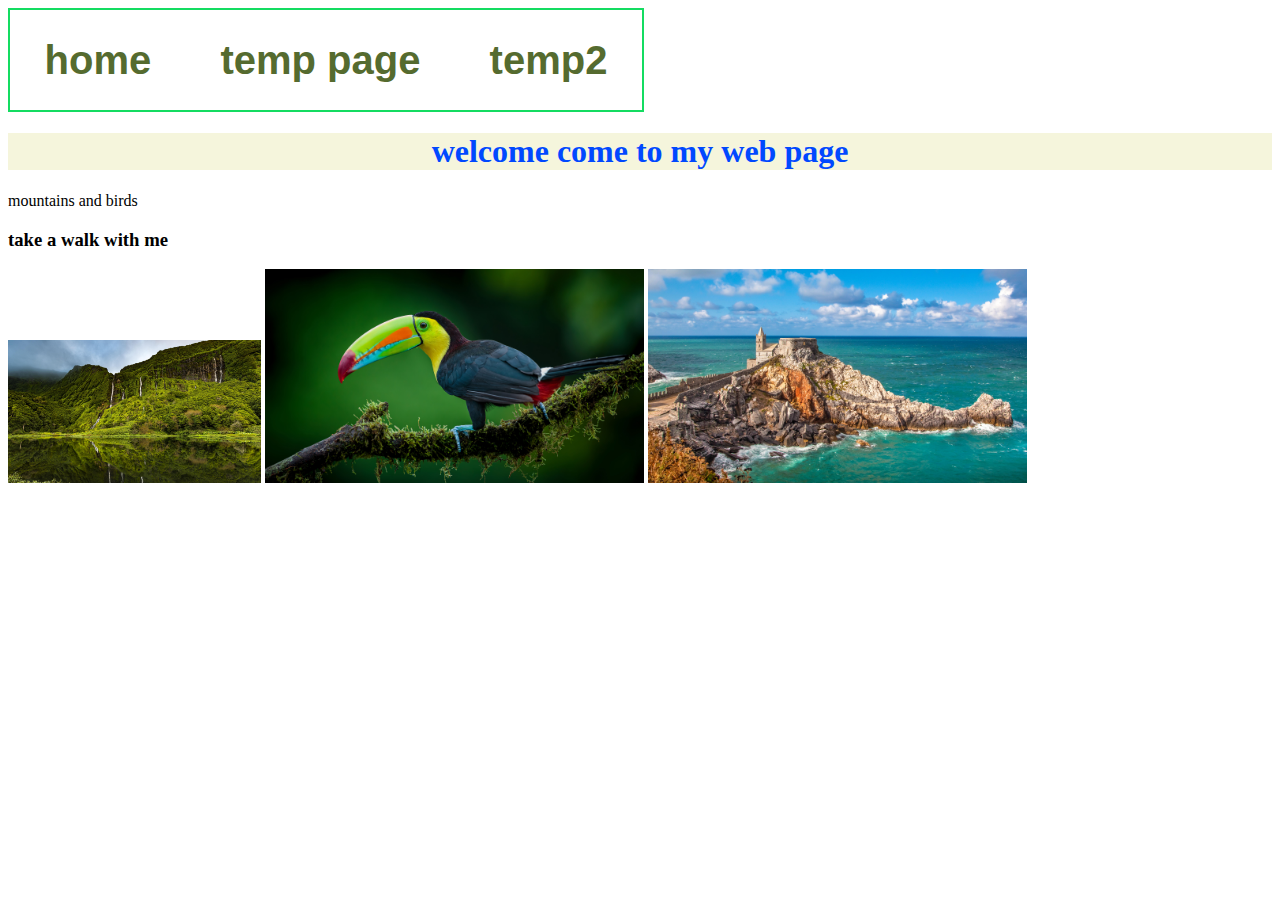
<file: index.html>
<!DOCTYPE html>
<html lang="en">
<head>
    <meta charset="UTF-8">
    <meta name="viewport" content="width=device-width, initial-scale=1.0">
    <link rel="stylesheet" href="style.css">
    <title>Document</title>
</head>
<body>



<div id="nav-bar">
   <a href="index.html">home</a>

   <a href="temp.html">temp page</a>

   <a href="temp2.html">temp2</a>
</div>








    <h1><center>welcome come to my web page</center></h1>



    <p>mountains and birds</p>

    <h3>take a walk with me</h3>

    <img class="mountain"   src="secnic.jpg" alt="my future walk">


    <img src="Toucan.jpg" alt="toucans">


    <img src="cornwall.jpg" alt="cornwall">

    






    
  







</body>
</html>
</file>
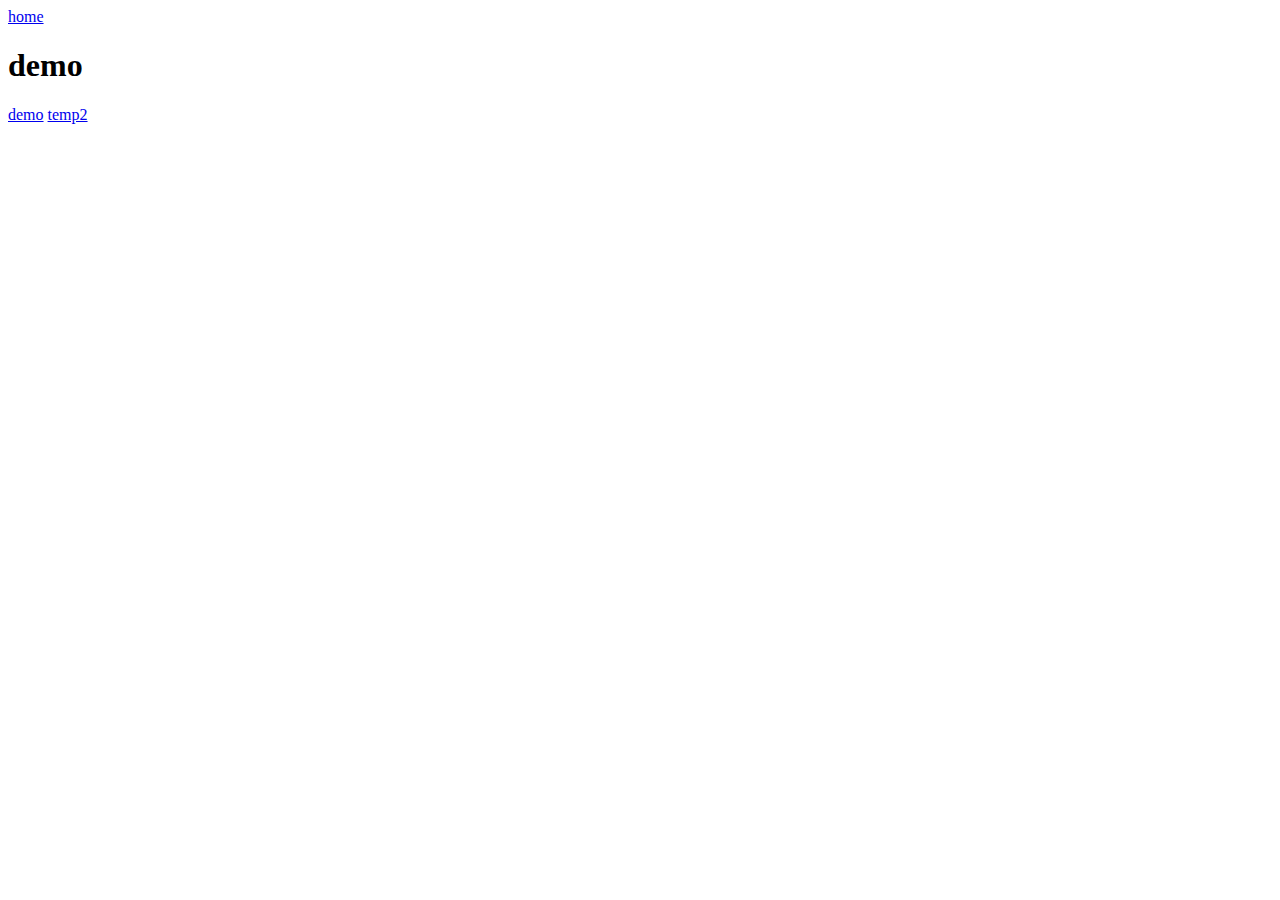
<file: temp.html>
<!DOCTYPE html>
<html lang="en">
<head>
    <meta charset="UTF-8">
    <meta name="viewport" content="width=device-width, initial-scale=1.0">
    <title>Document</title>
</head>
<body>
 <a href="index.html">home</a> 
 
 <h1>demo</h1>

 <a href="temp2.html">demo</a>


<a href="temp2.html">temp2</a>

    






</body>
</html>
</file>
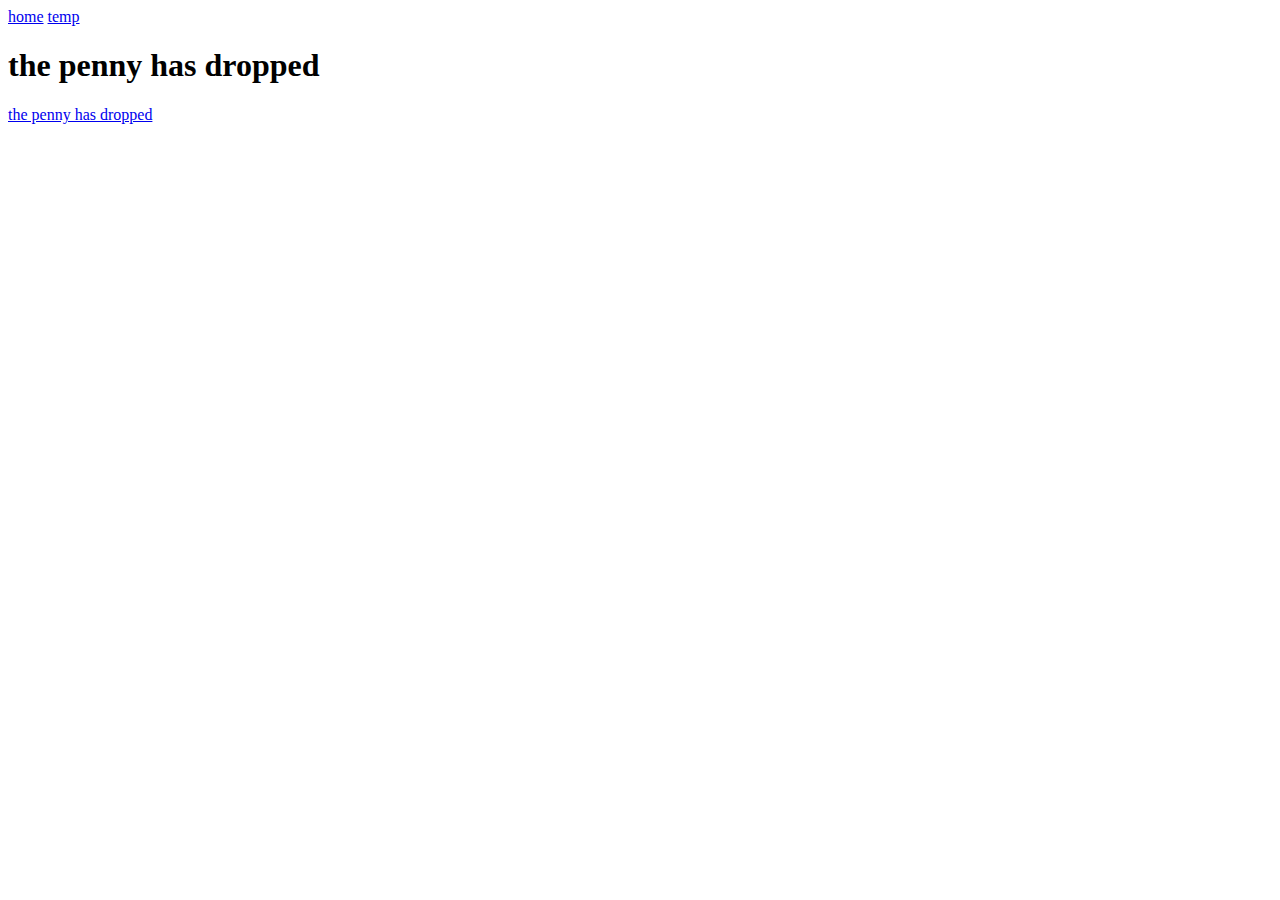
<file: temp2.html>
<!DOCTYPE html>
<html lang="en">
<head>
    <meta charset="UTF-8">
    <meta name="viewport" content="width=device-width, initial-scale=1.0">
    <title>Document</title>
</head>
<body>
   <a href="index.html">home</a> <a href="temp.html">temp</a>
   <h1>the penny has dropped</h1>
   <a href="temp2.html">the penny has dropped</a>






</body>
</html>
</file>
<file: style.css>
#nav-bar {
    border: solid 2px rgb(20, 220, 97);
height: 100px;
width: 50%;
display: flex;
justify-content: flex-end;
justify-content: flex-start;
justify-content: center;
justify-content: space-between;
justify-content: space-evenly;
justify-content: space-around;
justify-content: space-around;
align-items: flex-end;
align-items: flex-start;
align-items: center;
}
   
#nav-bar a {
color: darkolivegreen;
font-size: 40px;
font-family: Arial, Helvetica, sans-serif;
text-decoration: none;
font-weight: bold;

}

#nav-bar a:hover {
color: grey;


}




h1 {
color: rgb(0, 72, 255);
font: size 30px;
background-color: beige;

}

/* this is how to style a class */
.mountain {
    width:30%;
}

img {width:30%;




}






.cornwall {
    width: 20%;


}

.mountain {

    width: 20%;

}


.toucan{

width: 20%;



}
</file>
